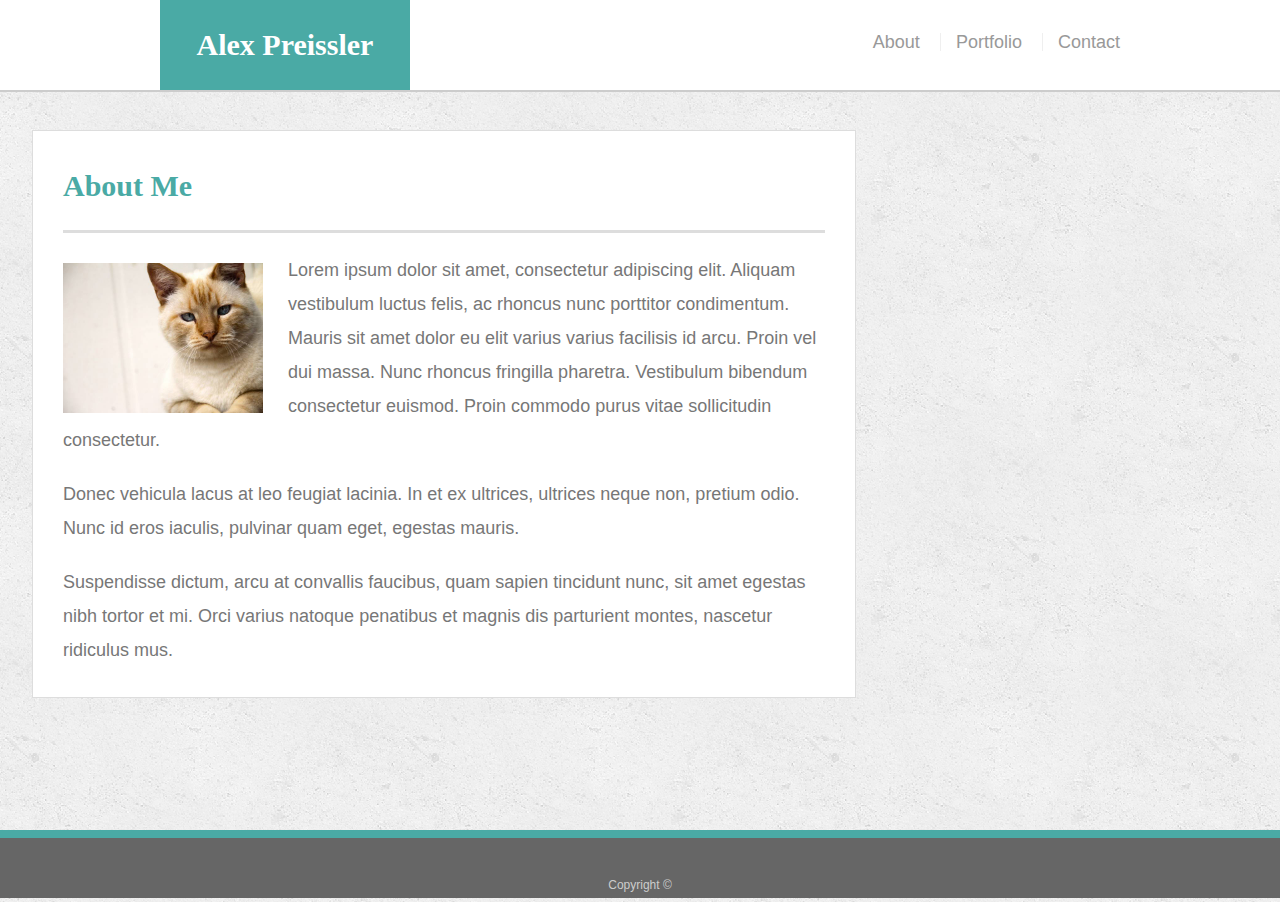
<file: index.html>
<!doctype html>
<html lang="en-us">

<head>
  <meta charset="UTF-8">
  <title>About | Alex Preissler</title>
  <link rel="stylesheet" type="text/css" href="file/css/reset.css">
  <link rel="stylesheet" type="text/css" href="file/css/style.css">
</head>

<body>

  <header id="masthead">
    <div class="container">
      <div id="logo-bar">
        <a href="index.html" id="logo">Alex Preissler</a>
      </div>
      <nav>
        <a id="a1"href="index.html">About</a>
        <a href="portfolio.html">Portfolio</a>
        <a href="contact.html">Contact</a>
      </nav>
    </div>
  </header>

  <div id="main-container" class="container">
    <section class="main-section" id="formbox">
      
      <h1>About Me</h1>

      <img src= "file/images/cat.jpg" align="left" class="auth-image" id="main-img" alt="Alex Preissler">

      <p>Lorem ipsum dolor sit amet, consectetur adipiscing elit. Aliquam vestibulum luctus felis, ac rhoncus nunc porttitor condimentum. Mauris sit amet dolor eu elit varius varius facilisis id arcu. Proin vel dui massa. Nunc rhoncus fringilla pharetra. Vestibulum bibendum consectetur euismod. Proin commodo purus vitae sollicitudin consectetur.</p>
      
      <p>Donec vehicula lacus at leo feugiat lacinia. In et ex ultrices, ultrices neque non, pretium odio. Nunc id eros iaculis, pulvinar quam eget, egestas mauris.</p>

      <p>Suspendisse dictum, arcu at convallis faucibus, quam sapien tincidunt nunc, sit amet egestas nibh tortor et mi. Orci varius natoque penatibus et magnis dis parturient montes, nascetur ridiculus mus.</p>
    
    </section>

  </div>

  <footer>
    <div class="container">
      Copyright &copy; 
    </div>
  </footer>
</body>

</html>
</file>
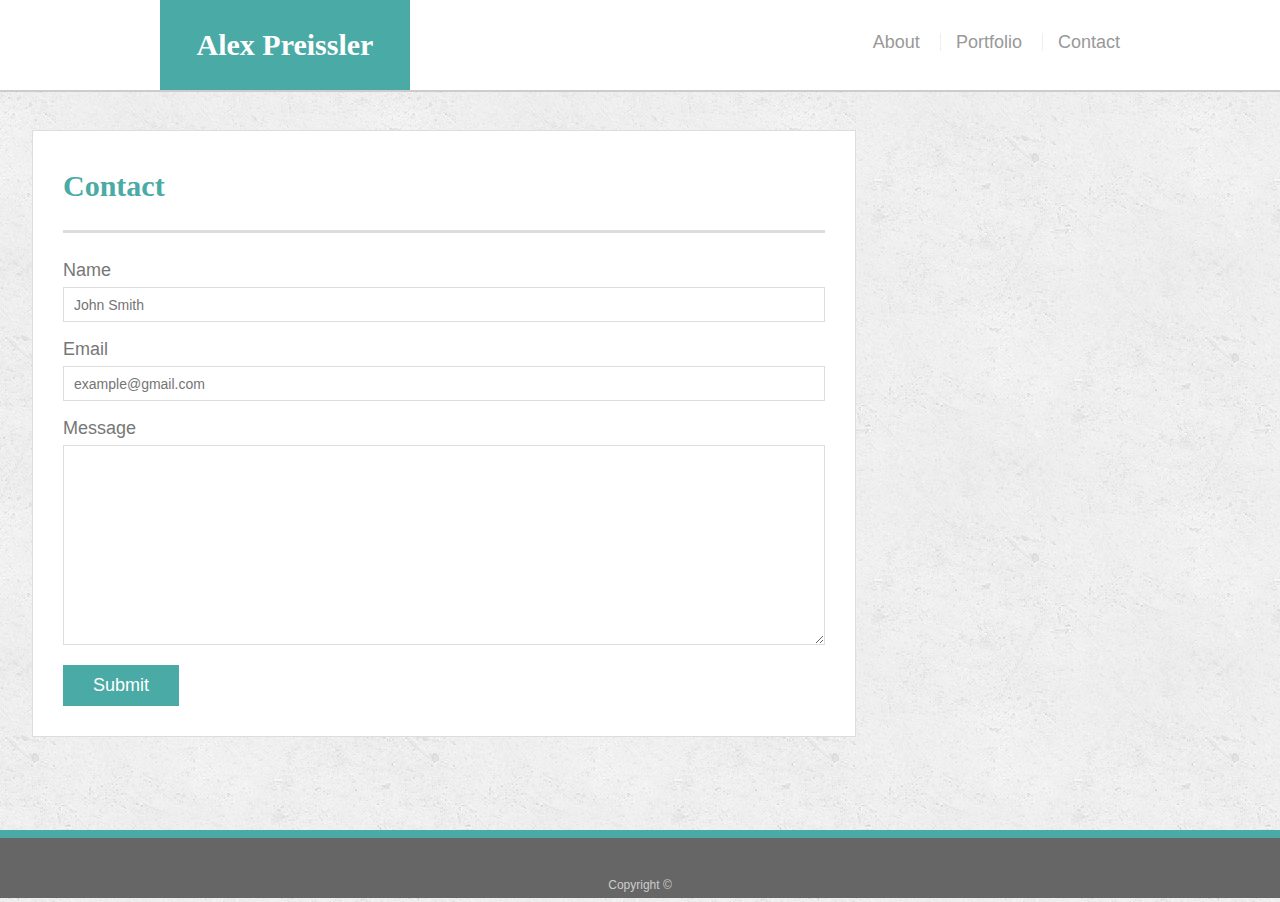
<file: contact.html>
<!doctype html>
<html lang="en-us">

<head>
  <meta charset="UTF-8">
  <title>Contact | Alex Preissler</title>
  <link rel="stylesheet" type="text/css" href="file/css/reset.css">
  <link rel="stylesheet" type="text/css" href="file/css/style.css">
</head>

<body>

  <header id="masthead">
    <div class="container" id="top-bar">
      <div id="logo-bar">
        <a href="index.html" id="logo">Alex Preissler</a>
      </div>
      <nav>
        <a id="a1"href="index.html">About</a>
        <a href="portfolio.html">Portfolio</a>
        <a href="contact.html">Contact</a>
      </nav>
    </div>
  </header>

  <div id="main-container" class="container">
    <section class="main-section" id="no-float">
      <h1>Contact</h1>

      <form id="contact-form">
        <ul>
          <li>
            <label for="name">Name</label>
            <input type="text" id="name" name="name" placeholder="John Smith" required="required">
          </li>
          <li>
            <label for="email">Email</label>
            <input type="email" id="email" name="email" placeholder="example@gmail.com" required="required">
          </li>
          <li>
            <label for="message">Message</label>
            <textarea id="message" name="message" required="required"></textarea>
          </li>
        </ul>
        <input type="submit">
      </form>

    </section>

  </div>

  <footer>
    <div class="container">
      Copyright &copy; 
    </div>
  </footer>
</body>

</html>
</file>
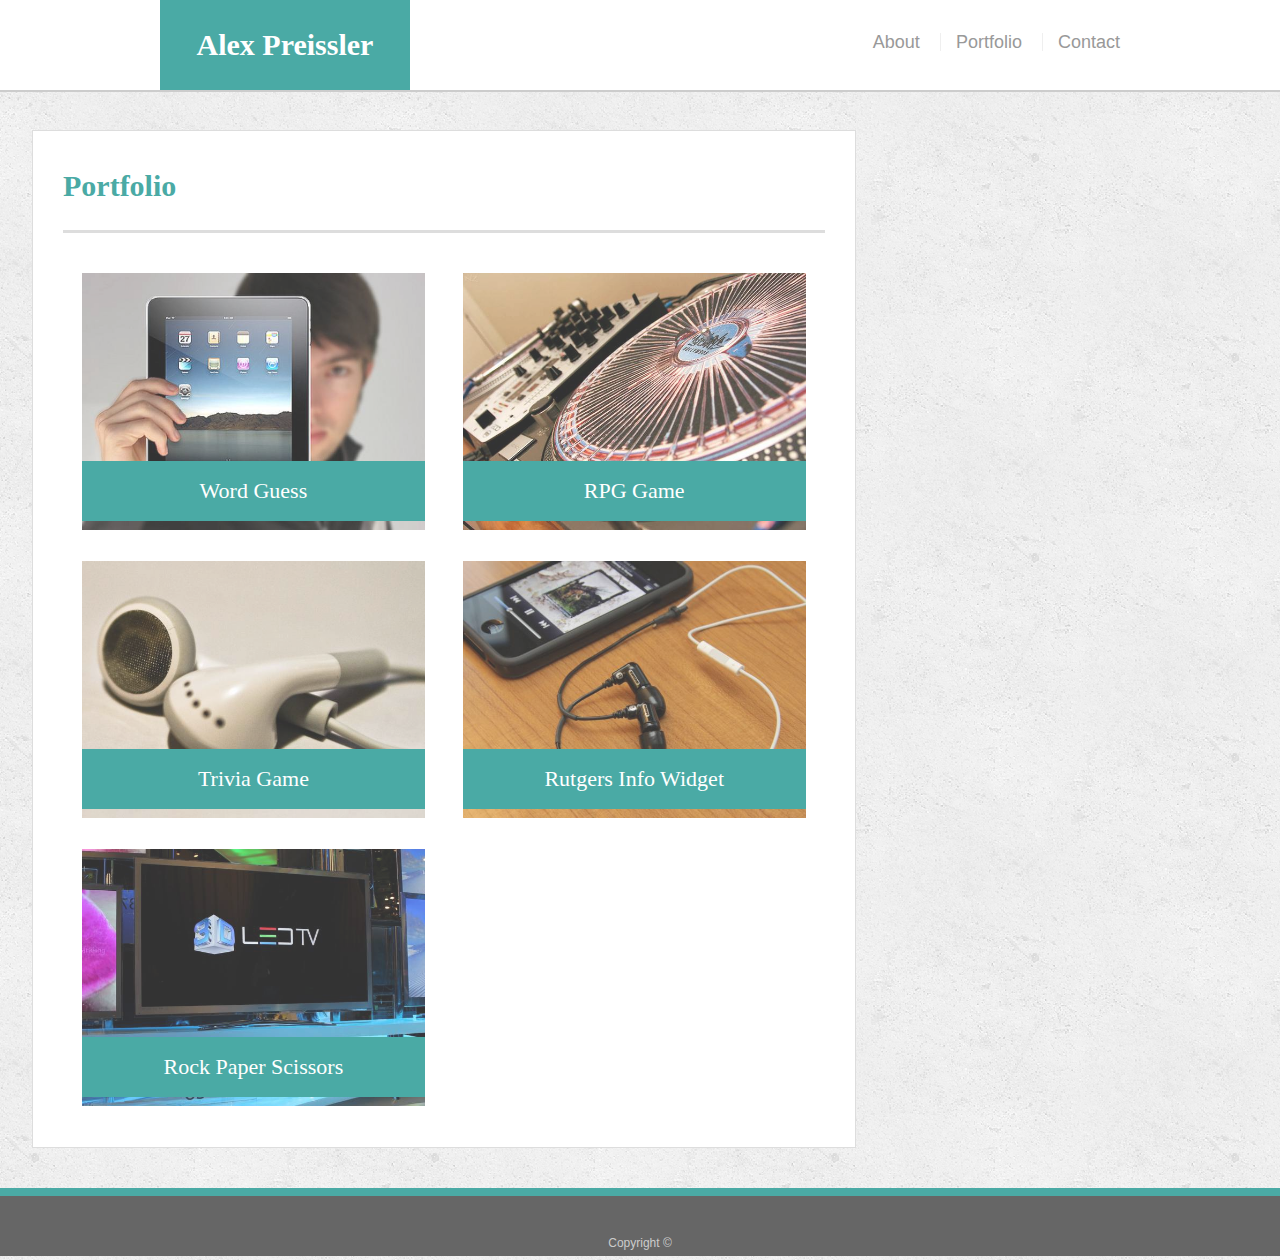
<file: portfolio.html>
<!doctype html>
<html lang="en-us">

<head>
  <meta charset="UTF-8">
  <title>Portfolio | Alex Preissler</title>
  <link rel="stylesheet" type="text/css" href="file/css/reset.css">
  <link rel="stylesheet" type="text/css" href="file/css/style.css">
</head>

<body>

  <header id="masthead">
    <div class="container" id="top-bar">
      <div id="logo-bar">
        <a href="index.html" id="logo">Alex Preissler</a>
      </div>
      <nav>
        <a id="a1"href="index.html">About</a>
        <a href="portfolio.html">Portfolio</a>
        <a href="contact.html">Contact</a>
      </nav>
    </div>
  </header>

  <div id="main-container" class="container">
    <section class="main-section" id="formbox">
      <h1>Portfolio</h1>

      <div class="work">
        <img src="file/images/technics-q-c-640-480-1.jpg" alt="Word Guess">
        
        <h3>Word Guess</h3>
      </div>
      <div class="work">
        <img src="file/images/technics-q-c-640-480-2.jpg" alt="RPG Game">

        <h3>RPG Game</h3>
      </div>
      <div class="work">
        <img src="file/images/technics-q-c-640-480-5.jpg" alt="Trivia Game">

        <h3>Trivia Game</h3>
      </div>
      <div class="work">
        <img src="file/images/technics-q-c-640-480-7.jpg" alt="Rutgers Info Widget">

        <h3>Rutgers Info Widget</h3>
      </div>
      <div class="work">
        <img src="file/images/technics-q-c-640-480-9.jpg" alt="Rock Paper Scissors">

        <h3>Rock Paper Scissors</h3>
      </div>

    </section>

  </div>

  <footer>
    <div class="container">
      Copyright &copy; 
    </div>
  </footer>
</body>

</html>
</file>
<file: file/css/style.css>
body {
  font-family: Arial, "Helvetica Neue", Helvetica, sans-serif;
  font-size: 18px;
  line-height: 34px;
  color: #777;
  background: url("../images/concrete_seamless.png");
}

* {
  box-sizing: border-box;
}

/* general */

.container {
  width: 100%;
  max-width: 960px;
  margin: 0 auto;
  clear: both;
}

h1,
h2,
h3,
p {
  margin-bottom: 20px;
}

p:last-child {
  margin-bottom: 0;
}

h1,
h2,
h3 {
  font-family: Georgia, Times, "Times New Roman", serif;
  font-weight: 700;
  color: #4aaaa5;
}

h1 {
  padding-bottom: 20px;
  font-size: 30px;
  line-height: 49px;
  border-bottom: 3px solid #ddd;
}

h2,
h3 {
  font-size: 22px;
}

/* header */

#masthead {
  position: fixed;
  z-index: 99;
  width: 100%;
  margin: 0 0 30px;
  padding-left: 2.5%;
  padding-right: 2.5%;
  overflow: auto;
  color: #fff;
  background: #fff;
  border-bottom: 2px solid #ccc;
}

#logo {
  float: left;
  width: 250px;
  height: 90px;
  font-family: Georgia, Times, "Times New Roman", serif;
  font-size: 30px;
  font-weight: 700;
  line-height: 90px;
  color: #fff;
  text-align: center;
  text-decoration: none;
  background: #4aaaa5;
}
 #logo-bar {

    max-width: 100%;
    text-align: left;

 }
nav {
  float: right;
  margin-top: 25px;
}

nav a {
  display: inline-block;
  padding-left: 15px;
  margin-left: 15px;
  line-height: 18px;
  color: #999;
  text-decoration: none;
  border-left: 1px solid #efefef;
}

nav a:first-child {
  border-left: 0 none;
}

/* footer */

footer {
  padding: 30px 0;
  clear: both;
  font-size: 12px;
  color: #fff;
  color: #ccc;
  text-align: center;
  background: #666;
  border-top: 8px solid #4aaaa5;
  height: 50px;
}

h3, h2 {
  padding-bottom: 20px;
  margin-bottom: 15px;
  line-height: 22px;
  border-bottom: 2px solid #eee;
}

/* main */

#main-container {
  padding-top: 130px;
  min-height: calc(100vh - 70px);
  max-width: 100%;
  float: left;
  margin: 0;
  padding-left: 2.5%;
}

.main-section {
  float: left;
  max-width: 100%;
  padding: 30px;
  margin: 0 0 40px;
  background: #fff;
  border: 1px solid #ddd;
}

/* portfolio page */

.work {
  position: relative;
  float: left;
  max-width: 45%;
  height: auto;
  margin-top: 20px; 
  overflow: auto;
  margin-right: 0px;
  margin-left: 2.5%;

}

.work:nth-child(even) {
  margin-left: 0px;
  margin-right: 2.5%;
}

.work img {
  width: 100%;
  border: 0 none;
  opacity: 0.8;
}

.work h3 {
  position: absolute;
  bottom: 20px;
  width: 100%;
  padding: 15px;
  margin-bottom: 0;
  font-weight: 300;
  line-height: 30px;
  color: #fff;
  text-align: center;
  background: #4aaaa5;
  border-bottom: 0;
}

.auth-image {
  float: left;
  width: 200px;
  height: auto;
  margin-top: 10px;
  margin-right: 25px;
}

/* contact page */

#contact-form ul {
  margin-bottom: 20px;
}

#contact-form li {
  margin-bottom: 10px;
}

label,
input[type=text],
input[type=email],
textarea {
  display: block;
  width: 100%;
}

input[type=text],
input[type=email],
textarea {
  height: 35px;
  padding: 0 10px;
  font-size: 14px;
  border: 1px solid #ddd;
}

textarea {
  height: 200px;
}

input[type=submit] {
  padding: 10px 30px;
  font-size: 18px;
  color: #fff;
  cursor: pointer;
  background: #4aaaa5;
  border: 0 none;
}

@media screen and ( min-width: 980px ) {

  #no-float{
    float: none;
    max-width: 66%;
  }

  #formbox {
    max-width: 66%;
  }

  .work {
    position: relative;
    float: left;
    max-width: 45%;
    height: auto;
    margin-top: 20px; 
    overflow: auto;
    margin-right: 0px;
    margin-left: 2.5%;
  
  }
  
  .work:nth-child(even) {
    margin-left: 2.5%;
    margin-right: 2.5%;

  }
}



@media screen and (max-width: 979px) {

  #main-img{
    width: 50%;
    margin-left: 0%;
    
  }

  #main-section{
    max-width: 100%;
    margin: 0 auto;
    padding-left: 15px;
  }

  #main-container{
    max-width: 100%;
    margin: 0 auto;
    padding-left: 2.5%;
    padding-right: 2.5%;
  }

  .work {
    position: relative;
    float: left;
    max-width: 45%;
    height: auto;
    margin-top: 20px; 
    overflow: auto;
    margin-right: 0px;
    margin-left: 2.5%;
  
  }
  
  .work:nth-child(even) {
    margin-left: 2.5%;
    margin-right: 2.5%;

  }

  .main-section{
    float: left;
  }
    
  #formbox{
    max-width: 100%;
   
  }
  #no-float{
    float: none;
    max-width: 100%;
  }
}

@media screen and (max-width: 767px) {

  #masthead{
    padding: 0;
  }
  #logo-bar{
    background-color: #4aaaa5;
    text-align: center;
}

#logo{
  float: none;
  padding: 0;

}


nav {
  float: none;
  margin: 0;
  padding: 0;
  text-align: center;
}

#a1 {
 margin: 0;
 padding: 0;
}

#content-bar {
  width: 100%;
}

#main-container {
  padding-top: 164px;
}

#main-img{
  float: none;
  display: block;
  width: 100%;
  height: auto;
  margin-bottom: 5%;
}

.work {
  position: relative;
  float: left;
  max-width: 100%;
  margin: 20px 0 0 0;
  overflow: auto;
}

.work:nth-child(even) {
  margin-right: 0;
  margin-left: 0;
}

#formbox{
  float: left;
  max-width: 100%;
  
}
#no-float{
  float: none;
  max-width: 100%;
}

}
</file>
